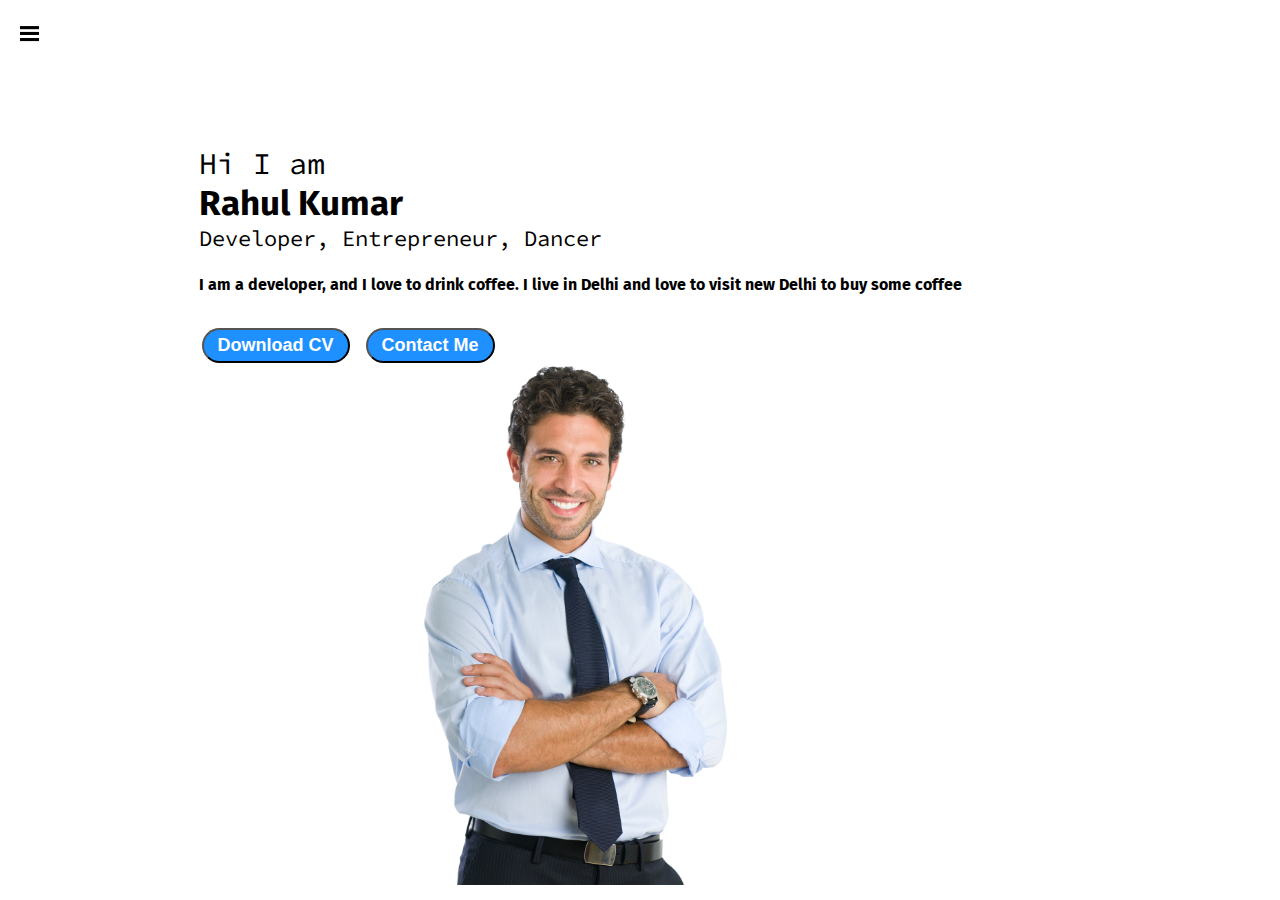
<file: index.html>
<!DOCTYPE html>
<html lang="en">

<head>
    <meta charset="UTF-8">
    <meta http-equiv="X-UA-Compatible" content="IE=edge">
    <meta name="viewport" content="width=device-width, initial-scale=1.0">
    <title>Rahul Gandhi - Web Developer, Programmer, ML Enthusiast</title>
    <link rel="stylesheet" href="style.css">
</head>

<body>
    <div class="container">
        <div class="sidebar sidebarGo">
            <nav>
                <ul>
                    <li><a href="index.html">Home</a></li>
                    <li><a href="intro.html">My Intro</a></li>
                    <li><a href="services.html">Services</a></li>
                    <li><a href="blog.html">Blog</a></li>
                    <li><a href="contact.html">Contact Me</a></li>
                </ul>
            </nav>
        </div>
        <div class="main">
            <div class="hamburger">
                <img class="ham" src="ham1.png" alt="" width="40px">
                <img class="cross" src="cross.png" alt="" width="20px">
            </div>
            <div class="infocontainer">
                <div class="devInfo">
                    <div class="hello">Hi I am</div>
                    <div class="name">Rahul Kumar</div>
                    <div class="about">Developer, Entrepreneur, Dancer</div>
                    <div class="moreabout">I am a developer, and I love to drink coffee. I live in
                        Delhi and love to visit new Delhi to buy some coffee
                    </div>
                    <div class="buttons">
                        <a href="cv.txt" target="_blank">
                        <button class="btn">Download CV</button></a>
                        <a href="contact.html"><button class="btn">Contact Me</button></a>
                    </div>
                </div>
                <div class="devPic"><img src="dev.png" alt="Rahul"></div>
            </div>
        </div>
        <script src="script.js"></script>
</body>
</html>
</file>
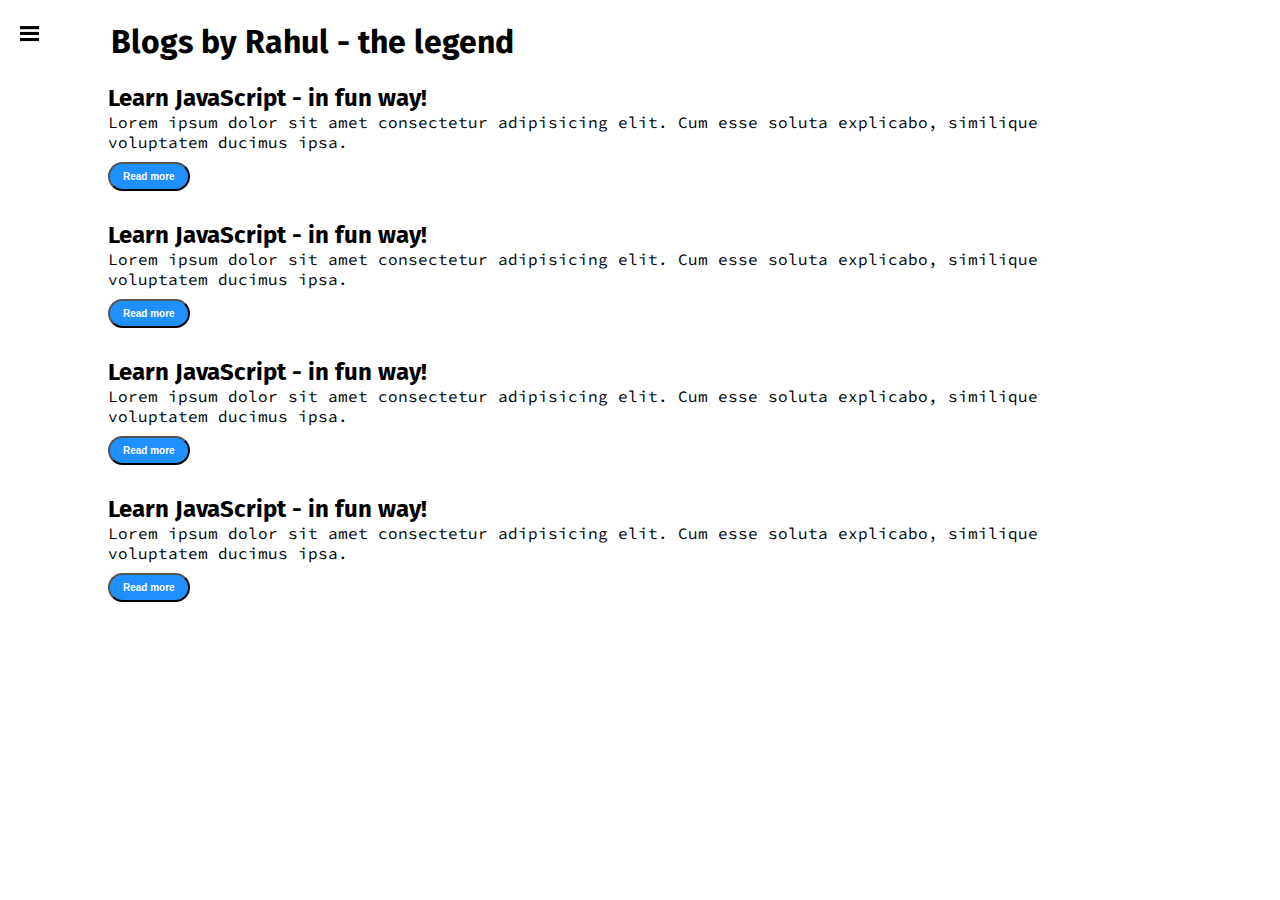
<file: blog.html>
<!DOCTYPE html>
<html lang="en">

<head>
    <meta charset="UTF-8">
    <meta http-equiv="X-UA-Compatible" content="IE=edge">
    <meta name="viewport" content="width=device-width, initial-scale=1.0">
    <title>Rahul Gandhi - Web Developer, Programmer, ML Enthusiast</title>
    <link rel="stylesheet" href="style.css">
</head>

<body>
    <div class="container">
        <div class="sidebar sidebarGo">
            <nav>
                <ul>
                    <li><a href="index.html">Home</a></li>
                    <li><a href="intro.html">My Intro</a></li>
                    <li><a href="services.html">Services</a></li>
                    <li><a href="blog.html">Blog</a></li>
                    <li><a href="contact.html">Contact Me</a></li>
                </ul>
            </nav>
        </div>
        <div class="main">
            <div class="hamburger">
                <img class="ham" src="ham1.png" alt="" width="40px">
                <img class="cross" src="cross.png" alt="" width="20px">
            </div>
            <div class="blogContainer">
                <h1>Blogs by Rahul - the legend</h1>
                <div class="blogItem">
                    <h2>Learn JavaScript - in fun way!</h2>
                    <p>Lorem ipsum dolor sit amet consectetur adipisicing elit. Cum esse soluta explicabo, similique
                        voluptatem ducimus ipsa.</p>
                        <button class="btn btn-sm">Read more</button>
                </div>
                <div class="blogItem">
                    <h2>Learn JavaScript - in fun way!</h2>
                    <p>Lorem ipsum dolor sit amet consectetur adipisicing elit. Cum esse soluta explicabo, similique
                        voluptatem ducimus ipsa.</p>
                        <button class="btn btn-sm">Read more</button>
                </div>
                <div class="blogItem">
                    <h2>Learn JavaScript - in fun way!</h2>
                    <p>Lorem ipsum dolor sit amet consectetur adipisicing elit. Cum esse soluta explicabo, similique
                        voluptatem ducimus ipsa.</p>
                        <button class="btn btn-sm">Read more</button>
                </div>
                <div class="blogItem">
                    <h2>Learn JavaScript - in fun way!</h2>
                    <p>Lorem ipsum dolor sit amet consectetur adipisicing elit. Cum esse soluta explicabo, similique
                        voluptatem ducimus ipsa.</p>
                        <button class="btn btn-sm">Read more</button>
                </div>
            </div>
        </div>
        <script src="script.js"></script>
</body>

</html>
</file>
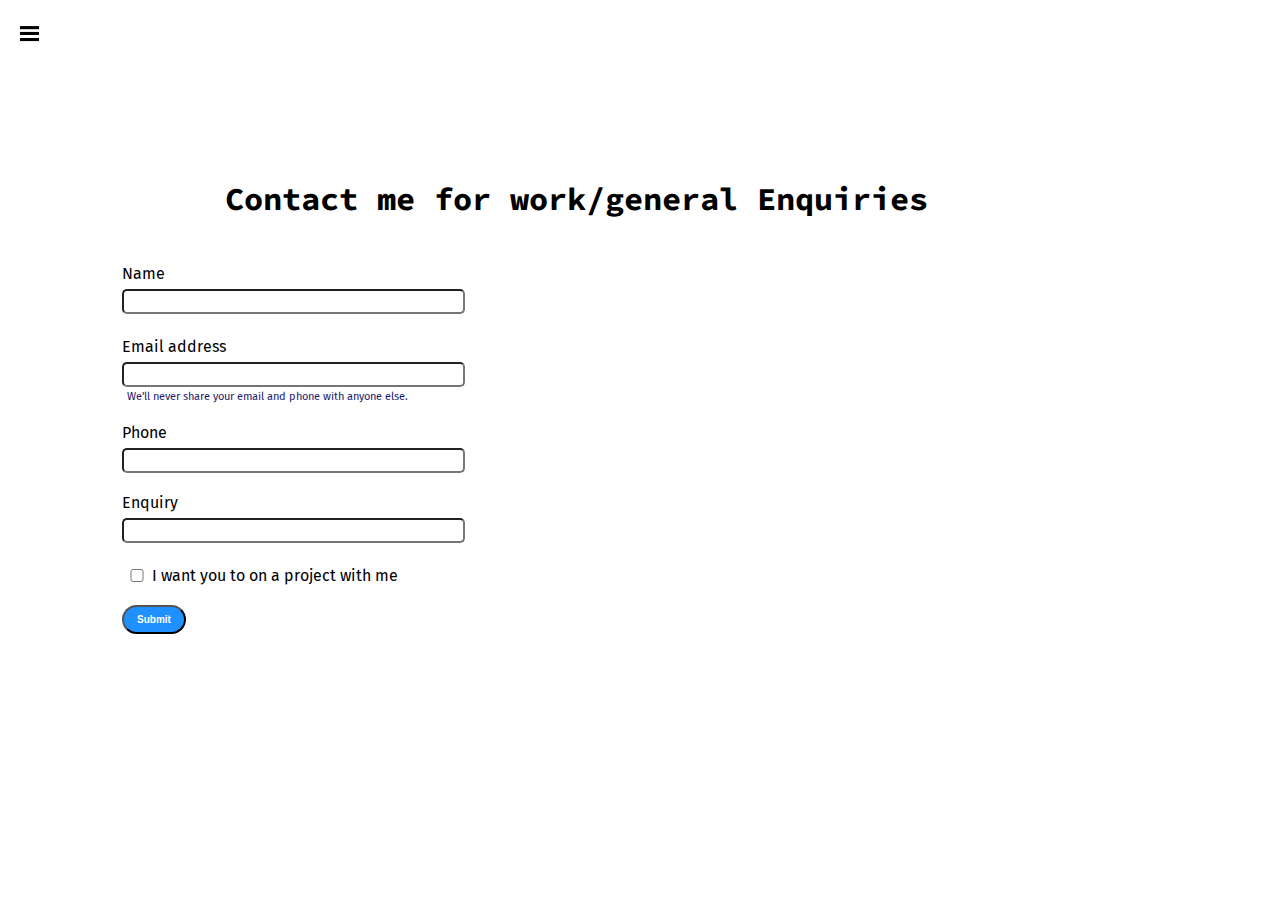
<file: contact.html>
<!DOCTYPE html>
<html lang="en">

<head>
    <meta charset="UTF-8">
    <meta http-equiv="X-UA-Compatible" content="IE=edge">
    <meta name="viewport" content="width=device-width, initial-scale=1.0">
    <title>Rahul Gandhi - Web Developer, Programmer, ML Enthusiast</title>
    <link rel="stylesheet" href="style.css">
</head>

<body>
    <div class="container">
        <div class="sidebar sidebarGo">
            <nav>
                <ul>
                    <li><a href="index.html">Home</a></li>
                    <li><a href="intro.html">My Intro</a></li>
                    <li><a href="services.html">Services</a></li>
                    <li><a href="blog.html">Blog</a></li>
                    <li><a href="contact.html">Contact Me</a></li>
                </ul>
            </nav>
        </div>
        <div class="main">
            <div class="hamburger">
                <img class="ham" src="ham1.png" alt="" width="40px">
                <img class="cross" src="cross.png" alt="" width="20px">
            </div>
            <div class="contactform">
                <h1>Contact me for work/general Enquiries</h1>
                <form>
                    <div class="form-group">
                        <label for="clientemail">Name</label>
                        <input type="name" class="form-control" id="clientemail" aria-describedby="emailHelp">
                        <div id="emailHelp" class="form-text"></div>
                    </div>
                    <div class="form-group">
                        <label for="clientemail">Email address</label>
                        <input type="email" class="form-control" id="clientemail" aria-describedby="emailHelp">
                        <div id="emailHelp" class="form-text">We'll never share your email and phone with anyone
                            else.</div>
                    </div>
                    <div class="form-group">
                        <label for="clientphone">Phone</label>
                        <input type="phone" class="form-control" id="clientphone">
                    </div>
                    <div class="form-group">
                        <label for="clientemail">Enquiry</label>
                        <input type="name" class="form-control" id="clientemail" aria-describedby="emailHelp">
                        <div id="emailHelp" class="form-text"></div>
                    </div>
                    <div id="form-check">
                        <input type="checkbox" id="form-check-input" id="isclient">
                        <label class="form-check-label" for="isclient">I want you to on a project with me</label>
                    </div>
                    <button type="submit" class="btn btn-sm">Submit</button>
                </form>
            </div>
        </div>
    </div>
    <script src="script.js"></script>
</body>

</html>
</file>
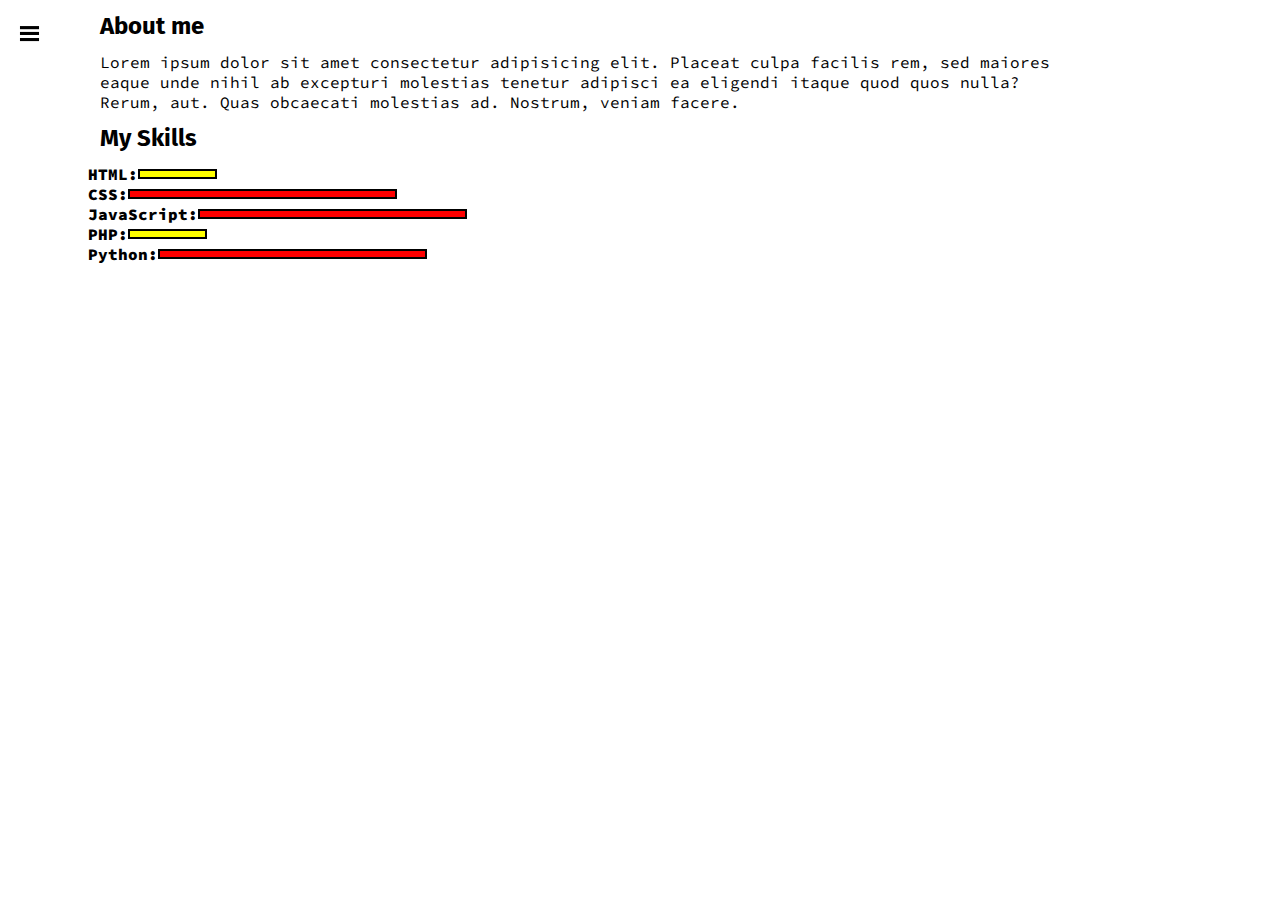
<file: intro.html>
<!DOCTYPE html>
<html lang="en">

<head>
    <meta charset="UTF-8">
    <meta http-equiv="X-UA-Compatible" content="IE=edge">
    <meta name="viewport" content="width=device-width, initial-scale=1.0">
    <title>Rahul Gandhi - Web Developer, Programmer, ML Enthusiast</title>
    <link rel="stylesheet" href="style.css">
</head>

<body>
    <div class="container">
        <div class="sidebar sidebarGo">
            <nav>
                <ul>
                    <li><a href="index.html">Home</a></li>
                    <li><a href="intro.html">My Intro</a></li>
                    <li><a href="services.html">Services</a></li>
                    <li><a href="blog.html">Blog</a></li>
                    <li><a href="contact.html">Contact Me</a></li>
                </ul>
            </nav>
        </div>
        <div class="main">
            <div class="hamburger">
                <img class="ham" src="ham1.png" alt="" width="40px">
                <img class="cross" src="cross.png" alt="" width="20px">
            </div>
            <div class="intro">
                <h2>About me</h2>
                <p>Lorem ipsum dolor sit amet consectetur adipisicing elit. Placeat culpa facilis rem, sed maiores
                    eaque unde nihil ab excepturi molestias tenetur adipisci ea eligendi itaque quod quos nulla?
                    Rerum, aut. Quas obcaecati molestias ad. Nostrum, veniam facere.</p>
                <h2>My Skills</h2>
                <div class="skillcontainer">
                    <div class="skillItem">HTML: <div class="skill t5"></div></div>
                    <div class="skillItem">CSS: <div class="skill"></div></div>
                    <div class="skillItem">JavaScript: <div class="skill"></div></div>
                    <div class="skillItem">PHP: <div class="skill t5"></div></div>
                    <div class="skillItem">Python: <div class="skill"></div></div>
                </div>
                <!-- TODO: Create a gallery for my project -->
            </div>
        </div>
        <script src="script.js"></script>
</body>

</html>
</file>
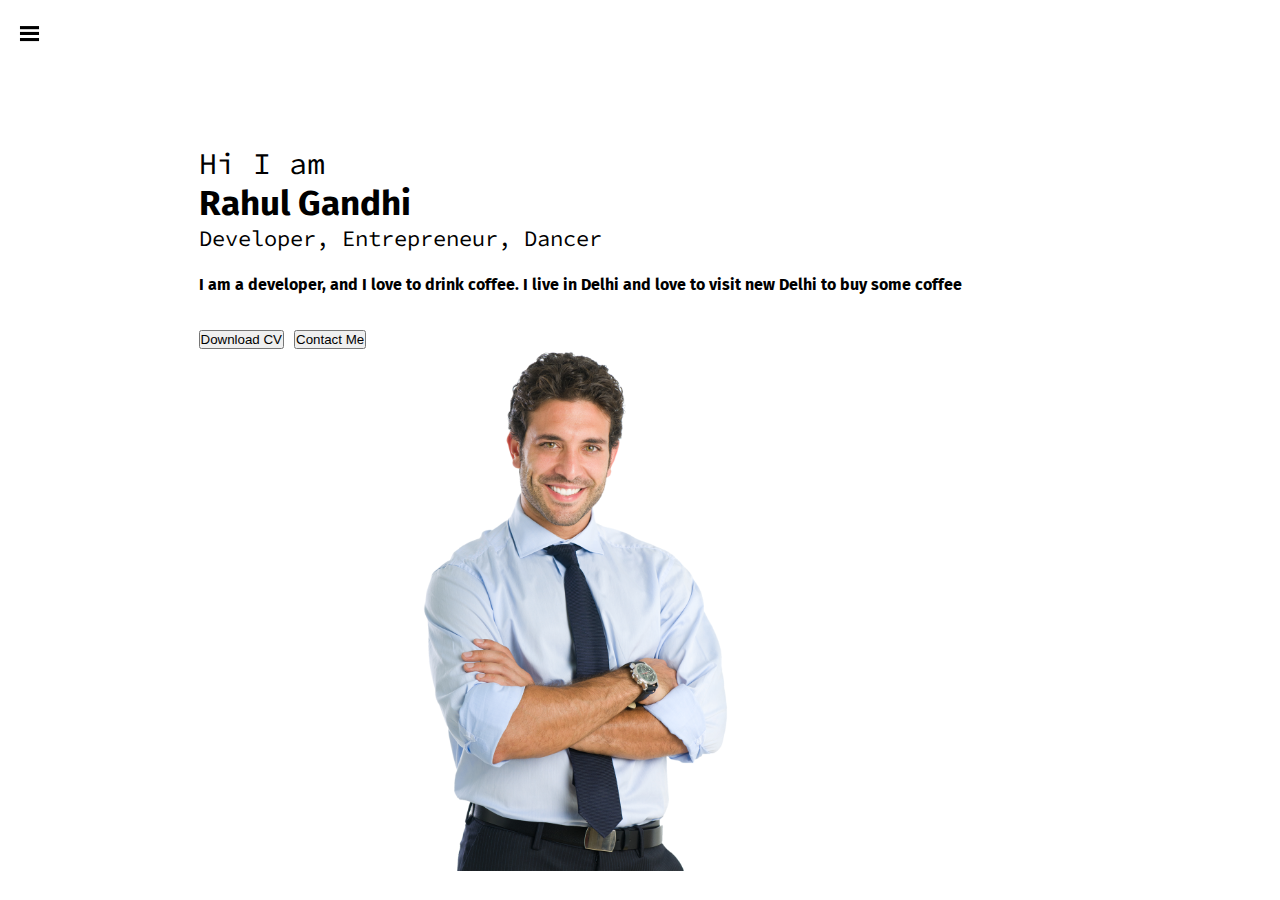
<file: services.html>
<!DOCTYPE html>
<html lang="en">

<head>
    <meta charset="UTF-8">
    <meta http-equiv="X-UA-Compatible" content="IE=edge">
    <meta name="viewport" content="width=device-width, initial-scale=1.0">
    <title>Rahul Gandhi - Web Developer, Programmer, ML Enthusiast</title>
    <link rel="stylesheet" href="style.css">
</head>

<body>
    <div class="container">
        <div class="sidebar sidebarGo">
            <nav>
                <ul>
                    <li><a href="index.html">Home</a></li>
                    <li><a href="intro.html">My Intro</a></li>
                    <li><a href="services.html">Services</a></li>
                    <li><a href="blog.html">Blog</a></li>
                    <li><a href="contact.html">Contact Me</a></li>
                </ul>
            </nav>
        </div>
        <div class="main">
            <div class="hamburger">
                <img class="ham" src="ham1.png" alt="" width="40px">
                <img class="cross" src="cross.png" alt="" width="20px">
            </div>
            <div class="infocontainer">
                <div class="devInfo">
                    <div class="hello">Hi I am</div>
                    <div class="name">Rahul Gandhi</div>
                    <div class="about">Developer, Entrepreneur, Dancer</div>
                    <div class="moreabout">I am a developer, and I love to drink coffee. I live in
                        Delhi and love to visit new Delhi to buy some coffee
                    </div>
                    <div class="buttons">
                        <button>Download CV</button>
                        <button>Contact Me</button>
                    </div>
                </div>
                <div class="devPic"><img src="dev.png" alt="Rahul"></div>
            </div>
        </div>
        <script src="script.js"></script>
</body>

</html>
</file>
<file: style.css>
@import url('https://fonts.googleapis.com/css2?family=Fira+Sans&display=swap');
@import url('https://fonts.googleapis.com/css2?family=Source+Code+Pro:wght@300&display=swap');

* {
    margin: 0;
    padding: 0;
}

.sidebar {
    background-color: rgb(151, 138, 138);
    font-family: 'Fira Sans', sans-serif;
    height: 100vh;
    position:absolute;
    transition: transform 0.3 ease-in;
}

.sidebar nav {
    padding: 45px;
}

.sidebar nav li {
    list-style: none;
    font-size: 20px;
    padding: 33px 0;
}

.sidebar nav li a {
    text-decoration: none;
    color: black;
}

.main {
    /* background-color: yellow; */
    width: 90vw;
}

.container {
    display: flex;
}

.infocontainer {
    /* background-color: rgb(100, 85, 238); */
    width: 80vw;
    height: 58vh;
    margin: 144px auto;
    display: flex;
    flex-wrap: wrap;
    justify-content: space-around;
}

.devInfo {
    display: flex;
    justify-content: center;
    flex-direction: column;
    margin-left: 8px;
    font-family: 'Source Code Pro', monospace;
}

.hello {
    font-size: 30px;
    font-family: 'Source Code Pro', monospace;
}

.name {
    font-size: 35px;
    font-weight: bold;
    font-family: 'Fira Sans', sans-serif;
}

.about {
    font-size: 22px;
}

.moreabout {
    font-size: 16px;
    margin-top: 23px;
    font-family: 'Fira Sans', sans-serif;
    font-weight: bold;
}

.buttons {
    margin-top: 34px;
}

.btn {
    padding: 5px 14px;
    border-radius: 22px;
    color: white;
    background-color: dodgerblue;
    font-size: 18px;
    font-weight: bold;
    margin: 0 3px;
    cursor: pointer;
}

.btn-sm {
    font-size: 10px;
    padding: 7px 13px;
    margin: 10px 0;
}

.btn:hover {
    background-color: white;
    color: dodgerblue;
}

.devPic img {
    height: 58vh;
}

.contactform {
    padding: 0 34px;
    margin: 0 88px;
    padding-top: 144px;
    font-family: 'Fira Sans', sans-serif;
}

.contactform h1 {
    font-family: 'Source Code Pro', monospace;
    padding: 12px 0;
    text-align: center;
}

.contactform form div {
    padding: 10px 0;
    display: flex;
    flex-direction: column;
}

.contactform form div input {
    width: 26vw;
    border-radius: 5px;
    margin: 6px 0 0 0;
    padding: 3px;
}

#emailHelp {
    font-size: 11px;
    color: midnightblue;
    margin: 0 5px;
    padding: 3px 0 0 0;
}

#form-check {
    flex-direction: row;
}

#form-check input {
    width: 24px;
    margin: 3px;
}

.blogContainer{
    margin: 0 88px;
}
.blogItem {
    margin: 20px;
    font-family: 'Fira Sans', sans-serif;
}

h1 {
    font-family: 'Fira Sans', sans-serif;
    margin: 23px;
}

p {
    font-family: 'Source Code Pro', monospace;
}

.intro{
    margin: 0 88px;
}
.intro h2 {
    font-family: 'Fira Sans', sans-serif;
    margin: 12px;
}

.intro p {
    font-family: 'Source Code Pro', monospace;
    margin: 12px;
}

.skillItem {
    display: flex;
    align-items: center;
    font-family: 'Source Code Pro', monospace;
    font-weight: 900;
}

.skill {
    width: 265px;
    height: 6px;
    background-color: red;
    border: 2px solid black;
}

.hundered {
    width: 265px;
    background-color: blueviolet;
}

.fifty {
    width: 125px;
    background-color: aqua;
}

.t5 {
    width: 75px;
    background-color: yellow;
}

.cross{
    margin-left: 145px;
    margin-top: 10px;
}

.ham{
    margin-top: 10px;
}

.sidebarGo{
    transform: translate(-443px, 0px);
    position: absolute;
}

.hamburger{
    cursor: pointer;
    top: 10px;
    left: 10px;
    position: absolute;
}



@media(max-width: 350px) {
    .sidebar {
        transform: translate(-443px, 0px);
        position: absolute;
    }
    .devPic{
        display: none;
    }
}
</file>
